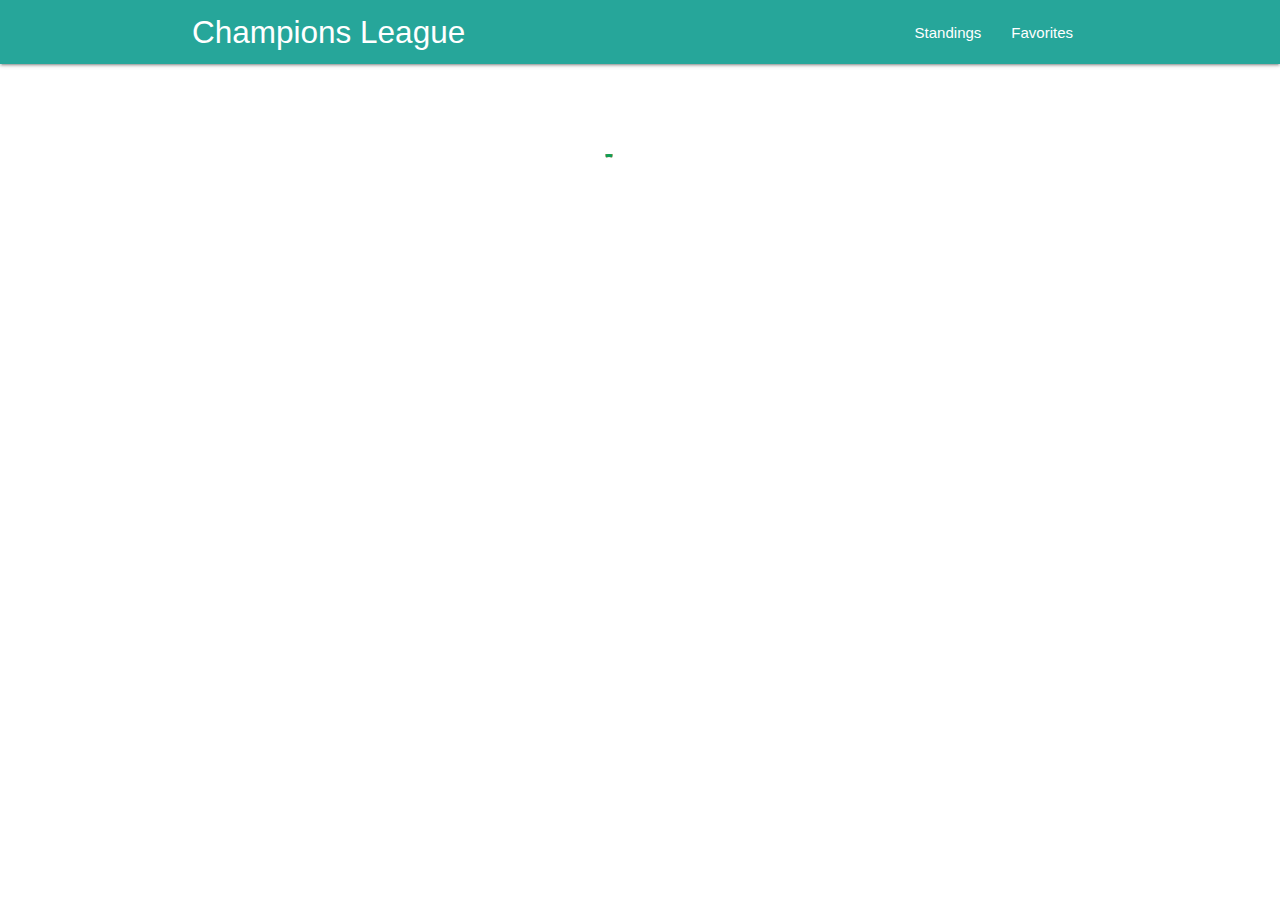
<file: index.html>
<!DOCTYPE html>
<html lang="en">
<head>
  <meta charset="UTF-8"/>
  <title>Champions League</title>
  <meta name="description" content="Champions League teams and standings" />
  <meta name="viewport" content="width=device-width, initial-scale=1">
	<link rel="stylesheet" href="css/materialize.min.css">
	<link rel="stylesheet" href="css/styles.css">
	<link rel="stylesheet" href="css/material-icons.css">
	<link rel="manifest" href="/manifest.json">
	<meta name="theme-color" content="#00897B"/>
    <!-- <link href="https://fonts.googleapis.com/icon?family=Material+Icons" rel="stylesheet"> -->
</head>
<body>
  <!-- Navigasi -->
  <nav class="teal lighten-1" role="navigation">
    <div class="nav-wrapper container">
      <a href="./index.html" class="brand-logo" id="logo-container">Champions League</a>
      <a href="#" class="sidenav-trigger" data-target="nav-mobile">☰</a>
      
      <ul class="topnav right hide-on-med-and-down"></ul>
      <ul class="sidenav" id="nav-mobile"></ul>
    </div>
  </nav>
  <!-- Akhir Navigasi -->

  <!-- Preloader -->
  <div class="container py-5" id="preloader">
        <div class="row">
            <div class="col m1 push-m5 vertical-align my-5">
        
                <div class="preloader-wrapper big active">
                    <div class="spinner-layer spinner-blue">
                    <div class="circle-clipper left">
                        <div class="circle"></div>
                    </div><div class="gap-patch">
                        <div class="circle"></div>
                    </div><div class="circle-clipper right">
                        <div class="circle"></div>
                    </div>
                    </div>
                
                    <div class="spinner-layer spinner-red">
                    <div class="circle-clipper left">
                        <div class="circle"></div>
                    </div><div class="gap-patch">
                        <div class="circle"></div>
                    </div><div class="circle-clipper right">
                        <div class="circle"></div>
                    </div>
                    </div>
                
                    <div class="spinner-layer spinner-yellow">
                    <div class="circle-clipper left">
                        <div class="circle"></div>
                    </div><div class="gap-patch">
                        <div class="circle"></div>
                    </div><div class="circle-clipper right">
                        <div class="circle"></div>
                    </div>
                    </div>
                
                    <div class="spinner-layer spinner-green">
                    <div class="circle-clipper left">
                        <div class="circle"></div>
                    </div><div class="gap-patch">
                        <div class="circle"></div>
                    </div><div class="circle-clipper right">
                        <div class="circle"></div>
                    </div>
                    </div>
                </div>
            </div>
        </div>
  </div>

  <!-- Content -->
  <div class="container" id="body-content"></div>

  <!-- Scripts -->
  <script src="js/materialize.min.js"></script>
  <script src="js/idb.js"></script>
  <script src="js/db.js"></script>
  <script src="js/api.js"></script>
  <script src="js/render.js"></script>
  <script src="js/nav.js"></script>
  
	<script>
		// REGISTER SERVICE WORKER
		if ("serviceWorker" in navigator) {
            registerServiceWorker();
            requestPermission();
            window.addEventListener("load", function(e){
            })
		} else {
			console.log("ServiceWorker belum didukung browser ini.");
        }

        // Register service worker
        function registerServiceWorker() {
            return navigator.serviceWorker
                .register('/sw.js')
                .then(function (registration) {
                    console.log('Registrasi service worker berhasil.');
                    return registration;
                })
                .catch(function (err) {
                    console.error('Registrasi service worker gagal.', err);
                });
        }

        //Request permission untuk menampilkan notifikasi
        function requestPermission() {
            if ('Notification' in window) {
                Notification.requestPermission().then(function (result) {
                    if (result === "denied") {
                        console.log("Fitur notifikasi tidak diijinkan.");
                        return;
                    } else if (result === "default") {
                        console.error("Pengguna menutup kotak dialog permintaan ijin.");
                        return;
                    }
                    
                    if (('PushManager' in window)) {
                        navigator.serviceWorker.getRegistration().then(function(registration) {
                            registration.pushManager.subscribe({
                                userVisibleOnly: true,
                                applicationServerKey: urlBase64ToUint8Array("BMm6fyyKSjPy-D6FgFI-LiO-VrdNJHjr59SA9Bok9IWgyl3HzKjqSW1Aw5BCqTPskJ9-elskoJi1_T6fQA06e9M")
                            }).then(function(subscribe) {
                                console.log('Berhasil melakukan subscribe dengan endpoint: ', subscribe.endpoint);
                                console.log('Berhasil melakukan subscribe dengan p256dh key: ', btoa(String.fromCharCode.apply(
                                    null, new Uint8Array(subscribe.getKey('p256dh')))));
                                console.log('Berhasil melakukan subscribe dengan auth key: ', btoa(String.fromCharCode.apply(
                                    null, new Uint8Array(subscribe.getKey('auth')))));
                            }).catch(function(e) {
                                console.error('Tidak dapat melakukan subscribe ', e.message);
                            });
                        });
                    }
                });
            }
        }

        function urlBase64ToUint8Array(base64String) {
            const padding = '='.repeat((4 - base64String.length % 4) % 4);
            const base64 = (base64String + padding)
                .replace(/-/g, '+')
                .replace(/_/g, '/');
            const rawData = window.atob(base64);
            const outputArray = new Uint8Array(rawData.length);
            for (let i = 0; i < rawData.length; ++i) {
                outputArray[i] = rawData.charCodeAt(i);
            }
            return outputArray;
        }
    </script>
</body>
</html>
</file>
<file: css/styles.css>
#team-logo{
    max-height:250px;
}

.team-thumb{
    max-height:200px;
}

.h-100{
    height:100%;
}


.m-0 {
    margin: 0 !important;
  }
  
  .mt-0,
  .my-0 {
    margin-top: 0 !important;
  }
  
  .mr-0,
  .mx-0 {
    margin-right: 0 !important;
  }
  
  .mb-0,
  .my-0 {
    margin-bottom: 0 !important;
  }
  
  .ml-0,
  .mx-0 {
    margin-left: 0 !important;
  }
  
  .m-1 {
    margin: 0.25rem !important;
  }
  
  .mt-1,
  .my-1 {
    margin-top: 0.25rem !important;
  }
  
  .mr-1,
  .mx-1 {
    margin-right: 0.25rem !important;
  }
  
  .mb-1,
  .my-1 {
    margin-bottom: 0.25rem !important;
  }
  
  .ml-1,
  .mx-1 {
    margin-left: 0.25rem !important;
  }
  
  .m-2 {
    margin: 0.5rem !important;
  }
  
  .mt-2,
  .my-2 {
    margin-top: 0.5rem !important;
  }
  
  .mr-2,
  .mx-2 {
    margin-right: 0.5rem !important;
  }
  
  .mb-2,
  .my-2 {
    margin-bottom: 0.5rem !important;
  }
  
  .ml-2,
  .mx-2 {
    margin-left: 0.5rem !important;
  }
  
  .m-3 {
    margin: 1rem !important;
  }
  
  .mt-3,
  .my-3 {
    margin-top: 1rem !important;
  }
  
  .mr-3,
  .mx-3 {
    margin-right: 1rem !important;
  }
  
  .mb-3,
  .my-3 {
    margin-bottom: 1rem !important;
  }
  
  .ml-3,
  .mx-3 {
    margin-left: 1rem !important;
  }
  
  .m-4 {
    margin: 1.5rem !important;
  }
  
  .mt-4,
  .my-4 {
    margin-top: 1.5rem !important;
  }
  
  .mr-4,
  .mx-4 {
    margin-right: 1.5rem !important;
  }
  
  .mb-4,
  .my-4 {
    margin-bottom: 1.5rem !important;
  }
  
  .ml-4,
  .mx-4 {
    margin-left: 1.5rem !important;
  }
  
  .m-5 {
    margin: 3rem !important;
  }
  
  .mt-5,
  .my-5 {
    margin-top: 3rem !important;
  }
  
  .mr-5,
  .mx-5 {
    margin-right: 3rem !important;
  }
  
  .mb-5,
  .my-5 {
    margin-bottom: 3rem !important;
  }
  
  .ml-5,
  .mx-5 {
    margin-left: 3rem !important;
  }
  
  .p-0 {
    padding: 0 !important;
  }
  
  .pt-0,
  .py-0 {
    padding-top: 0 !important;
  }
  
  .pr-0,
  .px-0 {
    padding-right: 0 !important;
  }
  
  .pb-0,
  .py-0 {
    padding-bottom: 0 !important;
  }
  
  .pl-0,
  .px-0 {
    padding-left: 0 !important;
  }
  
  .p-1 {
    padding: 0.25rem !important;
  }
  
  .pt-1,
  .py-1 {
    padding-top: 0.25rem !important;
  }
  
  .pr-1,
  .px-1 {
    padding-right: 0.25rem !important;
  }
  
  .pb-1,
  .py-1 {
    padding-bottom: 0.25rem !important;
  }
  
  .pl-1,
  .px-1 {
    padding-left: 0.25rem !important;
  }
  
  .p-2 {
    padding: 0.5rem !important;
  }
  
  .pt-2,
  .py-2 {
    padding-top: 0.5rem !important;
  }
  
  .pr-2,
  .px-2 {
    padding-right: 0.5rem !important;
  }
  
  .pb-2,
  .py-2 {
    padding-bottom: 0.5rem !important;
  }
  
  .pl-2,
  .px-2 {
    padding-left: 0.5rem !important;
  }
  
  .p-3 {
    padding: 1rem !important;
  }
  
  .pt-3,
  .py-3 {
    padding-top: 1rem !important;
  }
  
  .pr-3,
  .px-3 {
    padding-right: 1rem !important;
  }
  
  .pb-3,
  .py-3 {
    padding-bottom: 1rem !important;
  }
  
  .pl-3,
  .px-3 {
    padding-left: 1rem !important;
  }
  
  .p-4 {
    padding: 1.5rem !important;
  }
  
  .pt-4,
  .py-4 {
    padding-top: 1.5rem !important;
  }
  
  .pr-4,
  .px-4 {
    padding-right: 1.5rem !important;
  }
  
  .pb-4,
  .py-4 {
    padding-bottom: 1.5rem !important;
  }
  
  .pl-4,
  .px-4 {
    padding-left: 1.5rem !important;
  }
  
  .p-5 {
    padding: 3rem !important;
  }
  
  .pt-5,
  .py-5 {
    padding-top: 3rem !important;
  }
  
  .pr-5,
  .px-5 {
    padding-right: 3rem !important;
  }
  
  .pb-5,
  .py-5 {
    padding-bottom: 3rem !important;
  }
  
  .pl-5,
  .px-5 {
    padding-left: 3rem !important;
  }
  
  .m-n1 {
    margin: -0.25rem !important;
  }
  
  .mt-n1,
  .my-n1 {
    margin-top: -0.25rem !important;
  }
  
  .mr-n1,
  .mx-n1 {
    margin-right: -0.25rem !important;
  }
  
  .mb-n1,
  .my-n1 {
    margin-bottom: -0.25rem !important;
  }
  
  .ml-n1,
  .mx-n1 {
    margin-left: -0.25rem !important;
  }
  
  .m-n2 {
    margin: -0.5rem !important;
  }
  
  .mt-n2,
  .my-n2 {
    margin-top: -0.5rem !important;
  }
  
  .mr-n2,
  .mx-n2 {
    margin-right: -0.5rem !important;
  }
  
  .mb-n2,
  .my-n2 {
    margin-bottom: -0.5rem !important;
  }
  
  .ml-n2,
  .mx-n2 {
    margin-left: -0.5rem !important;
  }
  
  .m-n3 {
    margin: -1rem !important;
  }
  
  .mt-n3,
  .my-n3 {
    margin-top: -1rem !important;
  }
  
  .mr-n3,
  .mx-n3 {
    margin-right: -1rem !important;
  }
  
  .mb-n3,
  .my-n3 {
    margin-bottom: -1rem !important;
  }
  
  .ml-n3,
  .mx-n3 {
    margin-left: -1rem !important;
  }
  
  .m-n4 {
    margin: -1.5rem !important;
  }
  
  .mt-n4,
  .my-n4 {
    margin-top: -1.5rem !important;
  }
  
  .mr-n4,
  .mx-n4 {
    margin-right: -1.5rem !important;
  }
  
  .mb-n4,
  .my-n4 {
    margin-bottom: -1.5rem !important;
  }
  
  .ml-n4,
  .mx-n4 {
    margin-left: -1.5rem !important;
  }
  
  .m-n5 {
    margin: -3rem !important;
  }
  
  .mt-n5,
  .my-n5 {
    margin-top: -3rem !important;
  }
  
  .mr-n5,
  .mx-n5 {
    margin-right: -3rem !important;
  }
  
  .mb-n5,
  .my-n5 {
    margin-bottom: -3rem !important;
  }
  
  .ml-n5,
  .mx-n5 {
    margin-left: -3rem !important;
  }
  
  .m-auto {
    margin: auto !important;
  }
  
  .mt-auto,
  .my-auto {
    margin-top: auto !important;
  }
  
  .mr-auto,
  .mx-auto {
    margin-right: auto !important;
  }
  
  .mb-auto,
  .my-auto {
    margin-bottom: auto !important;
  }
  
  .ml-auto,
  .mx-auto {
    margin-left: auto !important;
  }
</file>
<file: css/material-icons.css>
/* fallback */
@font-face {
    font-family: 'Material Icons';
    font-style: normal;
    font-weight: 400;
    src: url(https://fonts.gstatic.com/s/materialicons/v54/flUhRq6tzZclQEJ-Vdg-IuiaDsNcIhQ8tQ.woff2) format('woff2');
  }
  
  .material-icons {
    font-family: 'Material Icons';
    font-weight: normal;
    font-style: normal;
    font-size: 24px;
    line-height: 1;
    letter-spacing: normal;
    text-transform: none;
    display: inline-block;
    white-space: nowrap;
    word-wrap: normal;
    direction: ltr;
    -webkit-font-feature-settings: 'liga';
    -webkit-font-smoothing: antialiased;
}
</file>
